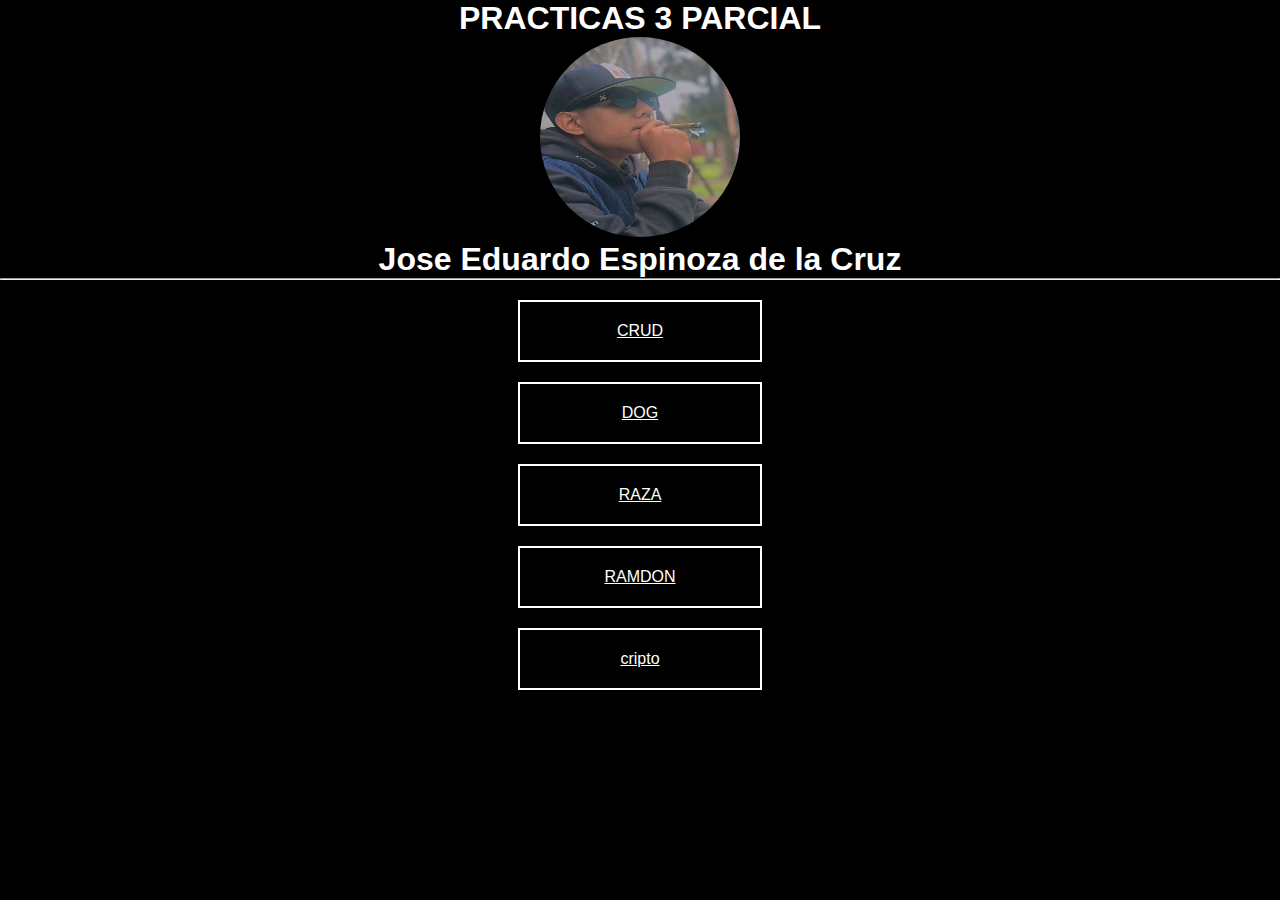
<file: index.html>
<!DOCTYPE html>
<html lang="en">
<head>
    <meta charset="UTF-8">
    <meta http-equiv="X-UA-Compatible" content="IE=edge">
    <meta name="viewport" content="width=device-width, initial-scale=1.0">
    <title>Document</title>
    <link href="https://fonts.googleapis.com/css2?family=Nabla&display=swap" rel="stylesheet">
    <link rel="stylesheet" href="estilos.css">
</head>
<body>
    <header>
        <h1>PRACTICAS 3 PARCIAL</h1>
        <img src="lalomariguano.jpg" >
        <h1>Jose Eduardo Espinoza de la Cruz</h1>
    </header><hr>
    <ul>
        <li><a href="01_crud/index.html">CRUD</a></li>
        <li><a href="dog/index.html">DOG</a></li>
        <li><a href="raza/index.html">RAZA</a></li>
        <li><a href="ramdon/index.html">RAMDON</a></li>
        <li><a href="cripto/index.html">cripto</a></li>
        
    </ul>
</body>
</html>
</file>
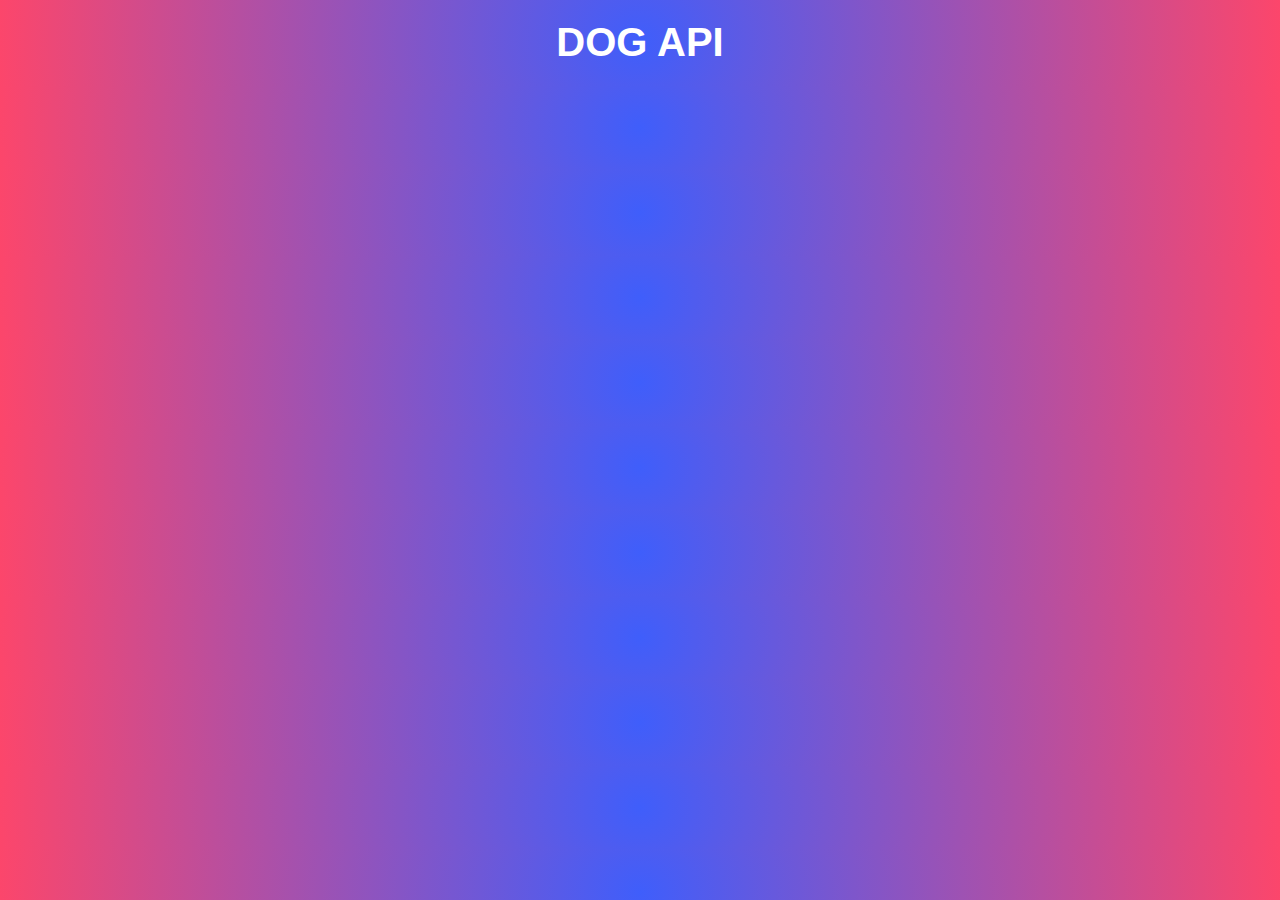
<file: dog/index.html>
<!DOCTYPE html>
<html lang="en">
<head>
    <meta charset="UTF-8">
    <meta http-equiv="X-UA-Compatible" content="IE=edge">
    <meta name="viewport" content="width=device-width, initial-scale=1.0">
    <title>Document</title>
    <link rel="stylesheet" href="estilos.css">
</head>
<body>
    <center>
        <h1>DOG API</h1>
        <div id="imageDog"></div>
    </center>
    <script src="app.js"></script>
</body>
</html>
</file>
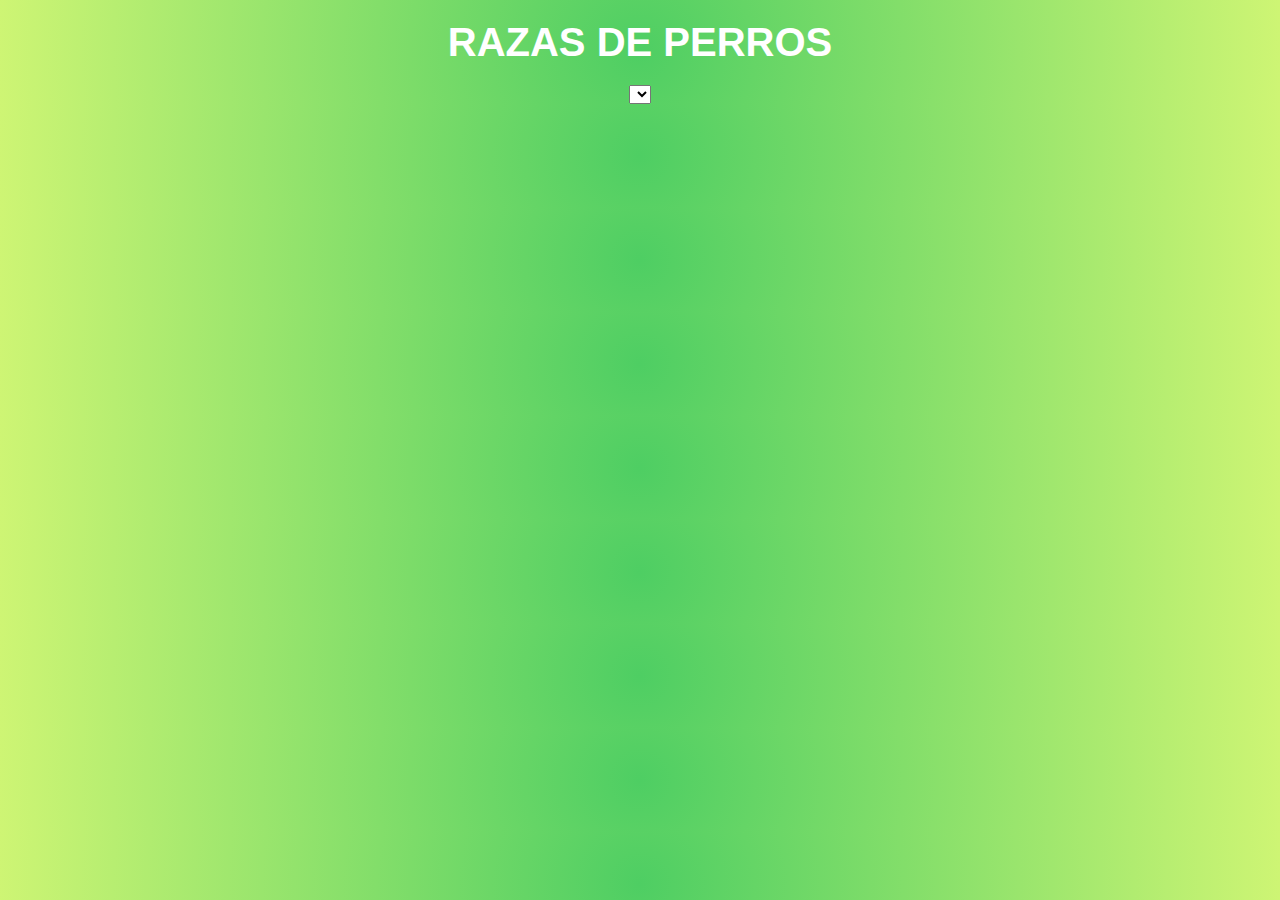
<file: ramdon/index.html>
<!DOCTYPE html>
<html lang="en">

<head>
    <meta charset="UTF-8">
    <meta http-equiv="X-UA-Compatible" content="IE=edge">
    <meta name="viewport" content="width=device-width, initial-scale=1.0">
    <link rel="stylesheet" href="estilos.css">
    <title>RAZAS DE PERROS</title>
</head>

<body onload="cargarRazas()">
    <center>
    <h1>RAZAS DE PERROS</h1>
    <select name="" id="razas" onchange="changePerritos(this.value)">
    </select>
    <div id="perritos">
    </div>
    </center>
<script src="app.js"></script>
</body>
</html>
</file>
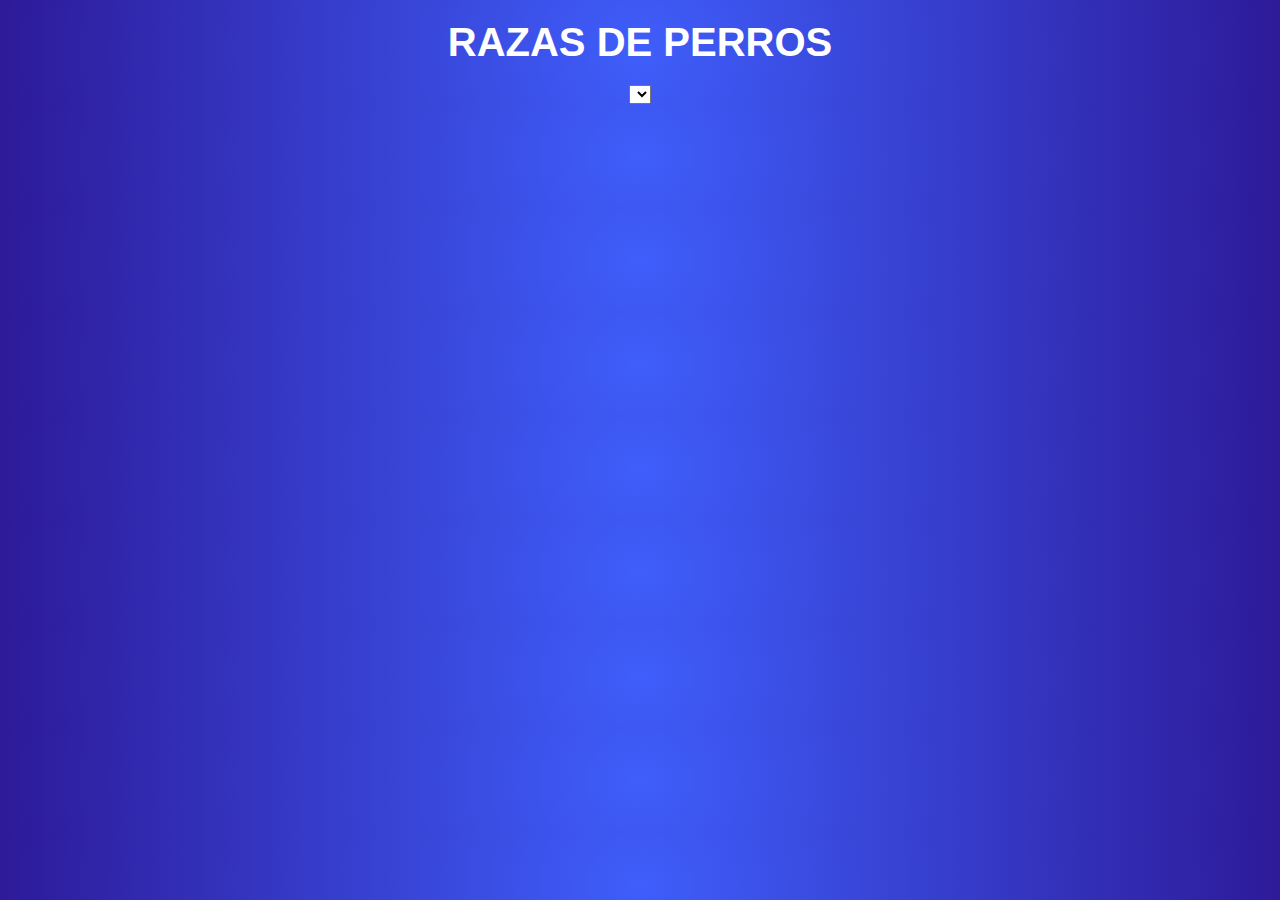
<file: raza/index.html>
<!DOCTYPE html>
<html lang="en">
<head>
    <meta charset="UTF-8">
    <meta http-equiv="X-UA-Compatible" content="IE=edge">
    <meta name="viewport" content="width=device-width, initial-scale=1.0">
    <link rel="stylesheet" href="estilos.css">
    <title>RAZAS DE PERROS</title>
</head>
<body onload="cargarRazas()">
    <center>
    <h1>RAZAS DE PERROS</h1>
    <select name="" id="razas" onchange="changePerritos(this.value)">
    </select>
    <div id="perritos">        
    </div>
    </center>

    <script src="app.js"></script>



</body>
</html>
</file>
<file: estilos.css>
*{
    margin:0 ;
    padding: 0;

}
body{
    background:black ;
    color: white;
    text-align: center;
    font-family: 'Oswald', sans-serif;
}
img{
    width: 200px;
    height: 200px;
    border-radius: 100%;
}
ul{
    list-style: none;
}
a{
    color: #fff;
    display: block;
    width: 200px;
    padding: 20px;
    margin: 20px auto;
    border: 2px solid #fff
}
a:hover{
    box-shadow: 0 0 20px #fff;
    transform: scale(1.1);
}
</file>
<file: dog/estilos.css>
*{
    margin: 0;
    padding: 0%;
    box-sizing: border-box;

}
body{
    background: rgb(63,94,251);
    background: radial-gradient(circle, rgba(63,94,251,1) 0%, rgba(252,70,107,1) 100%);
}
h1{
font-size: 40px;
color: white;
font-family: Arial, Helvetica, sans-serif;
margin: 20px;
}
</file>
<file: ramdon/estilos.css>
*{
    margin: 0;
    padding: 0%;
    box-sizing: border-box;

}
body{
    background: rgb(63,94,251);
    background: radial-gradient(circle, rgb(78, 206, 99) 0%, rgb(206, 245, 116) 100%);
}
h1{
font-size: 40px;
color: white;
font-family: Arial, Helvetica, sans-serif;
margin: 20px;
}
</file>
<file: raza/estilos.css>
*{
    margin: 0;
    padding: 0%;
    box-sizing: border-box;

}
body{
    background: rgb(38, 160, 27);
    background: radial-gradient(circle, rgba(63,94,251,1) 0%, rgb(45, 26, 153) 100%);
}
h1{
font-size: 40px;
color: white;
font-family: Arial, Helvetica, sans-serif;
margin: 20px;
}
</file>
